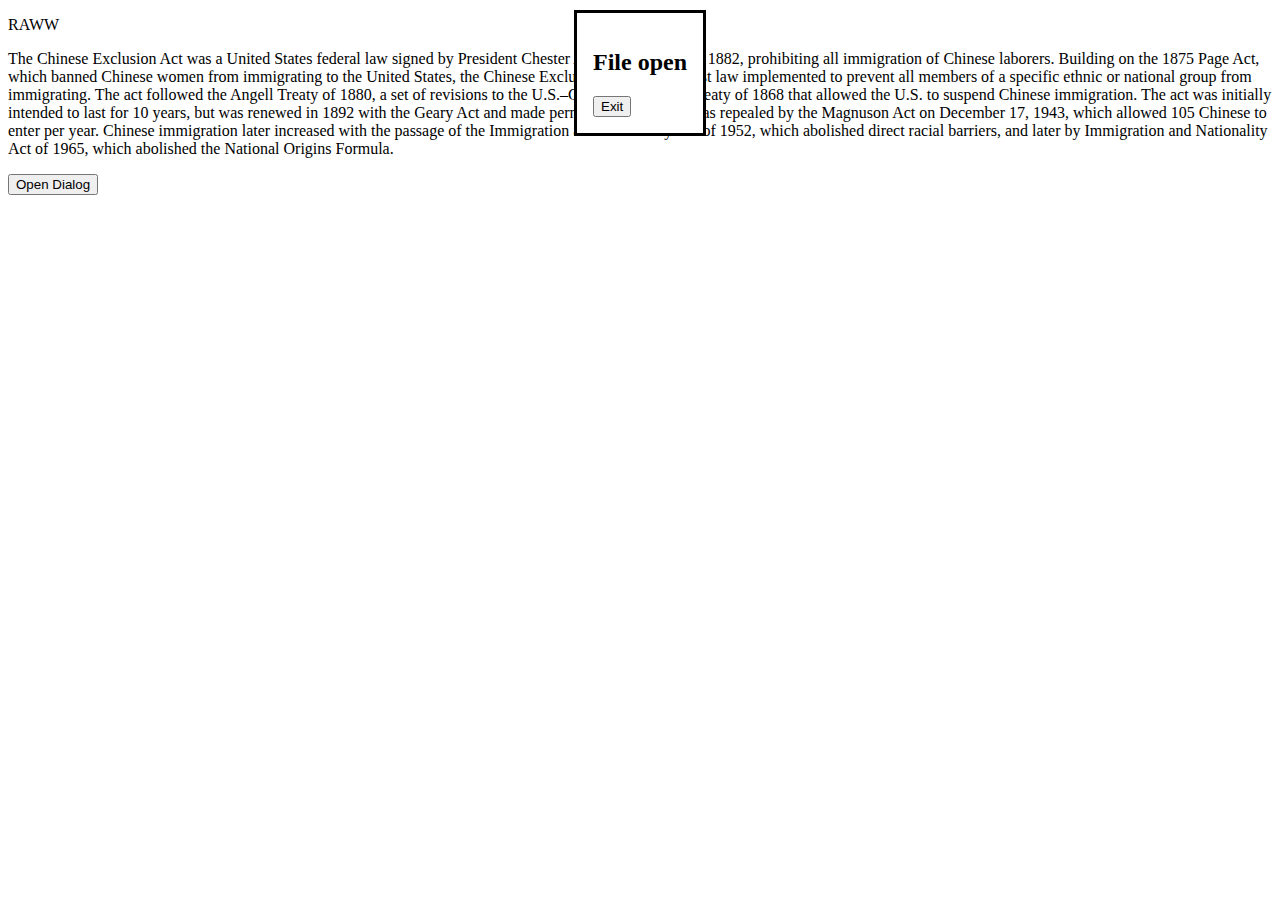
<file: Dialog/dialog.html>
<!DOCTYPE html>
<html lang="en">
<head>
    <meta charset="UTF-8">
    <meta name="viewport" content="width=device-width, initial-scale=1.0">
    <meta http-equiv="X-UA-Compatible" content="ie=edge">
    <title>Document</title>

  
    <script src ="dialog.js"></script>

    <link rel="stylesheet" href="dialog.css">

</head>
<body>
    <p> RAWW</p>
    <p>
        The Chinese Exclusion Act was a United States federal law signed by President Chester A. Arthur on May 6, 1882, prohibiting all immigration of Chinese laborers. Building on the 1875 Page Act, which banned Chinese women from immigrating to the United States, the Chinese Exclusion Act was the first law implemented to prevent all members of a specific ethnic or national group from immigrating.

The act followed the Angell Treaty of 1880, a set of revisions to the U.S.–China Burlingame Treaty of 1868 that allowed the U.S. to suspend Chinese immigration. The act was initially intended to last for 10 years, but was renewed in 1892 with the Geary Act and made permanent in 1902. It was repealed by the Magnuson Act on December 17, 1943, which allowed 105 Chinese to enter per year. Chinese immigration later increased with the passage of the Immigration and Nationality Act of 1952, which abolished direct racial barriers, and later by Immigration and Nationality Act of 1965, which abolished the National Origins Formula.
    </p>

    <dialog id = "dialogBox" open onclick = "closeDialog()">
        <h2> File open</h2>
        <button>  Exit  </button>

    </dialog>
    <button onclick = "openDialog('dialogBox')"> Open Dialog</button> 

</body>
</html>
</file>
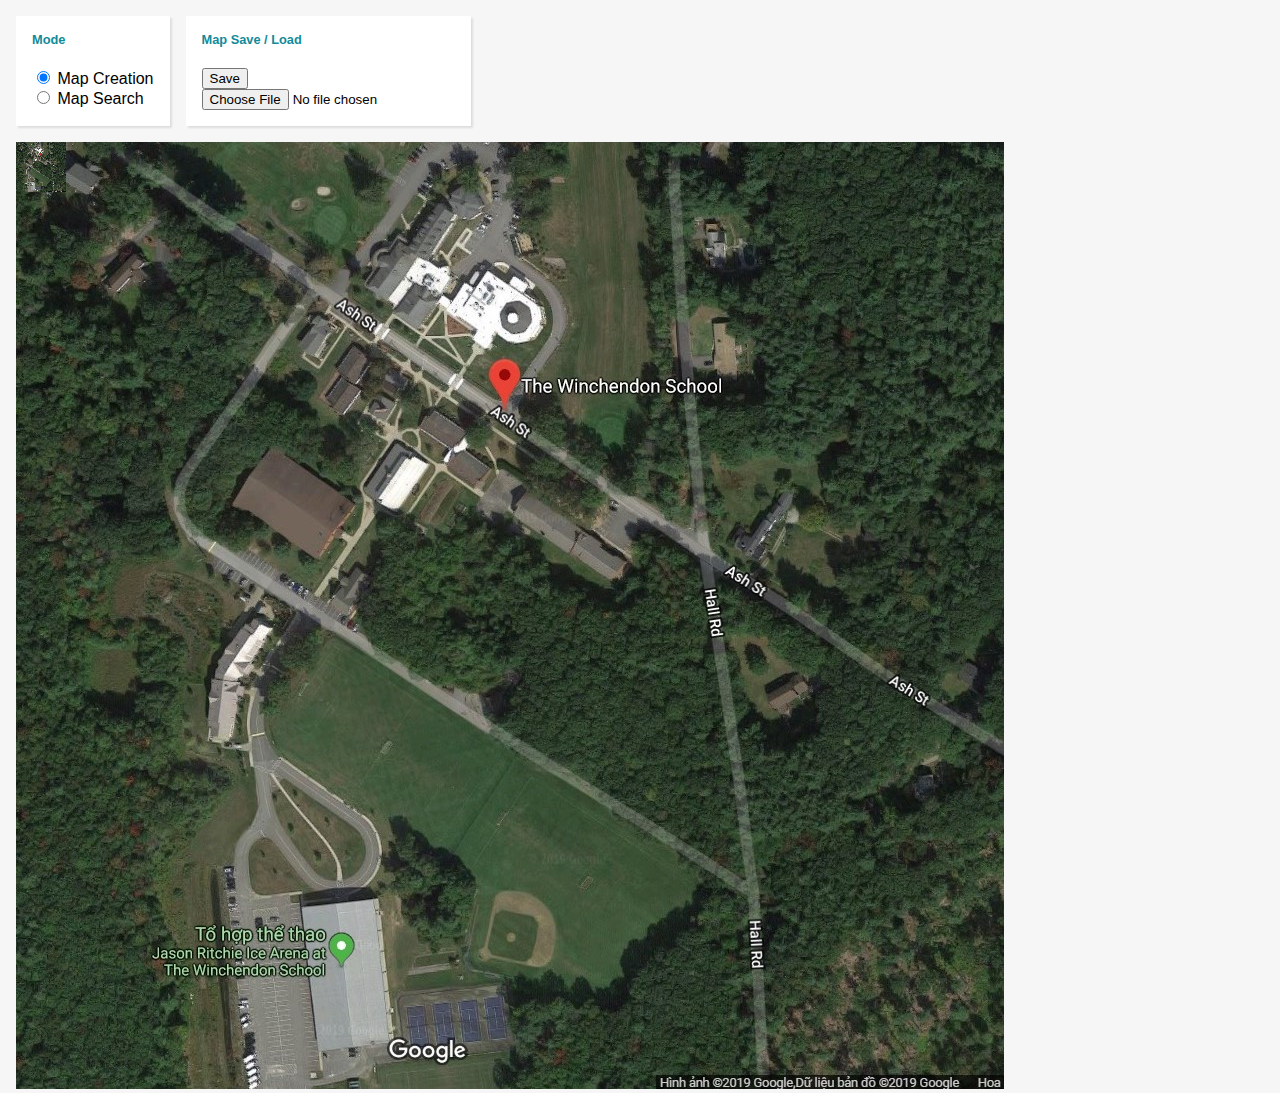
<file: Map Proj/Map.html>
<!DOCTYPE html>
<html lang="en">
<head>
    <meta charset="UTF-8">
    <meta name="viewport" content="width=device-width, initial-scale=1.0">
    <meta http-equiv="X-UA-Compatible" content="ie=edge">
    <title>Document</title>

    <script src ="p5.js"></script>
    <script src ="p5.dom.min.js"></script>
    
    <script src="Map.js"></script>
    <script src="vertex.js"></script>
    <script src="graph.js"></script>
    <script src="Map creation.js"></script>
    <script src="Map Searcher.js"></script>

    <style>
        body, html {
            font-family: sans-serif;
            background: #F6F6F6;
            margin: 0;
        }
        .controls {
            display: flex;
            flex-direction: row;
            margin: 0 0.5em;
        }
        .controlBox {
            background: #fff;
            margin: 1em 0.5em;
            padding: 1em;
            /* flex: 1; */
            box-shadow: 2px 2px 2px rgba(0, 0, 0, 0.1);    
        }
        .controlBox h5 {
            margin-top: 0;
            font-weight: 700;
            font-size: 0.8em;
            color: rgb(17, 139, 154);
        }
        canvas {
            margin: 0 1em;
        }
    </style>
</head>
<body>

    <div class="controls">
        <div class="controlBox">
            <h5>Mode</h5>
            <input type="radio" name="mode" value="MAP_CREATE" checked onclick="changeMode(this.value)"> Map Creation<br>
            <input type="radio" name="mode" value="MAP_SEARCH" onclick="changeMode(this.value)"> Map Search<br>
        </div>
        <div class="controlBox" id="saveLoad">
            <h5>Map Save / Load</h5>
            <button onclick = "saveVertices()">Save</button>
            <br>
        </div>
    </div>
</body>
</html>
</file>
<file: Dialog/dialog.css>
dialog{
position: absolute;
top:10px;

}
</file>
